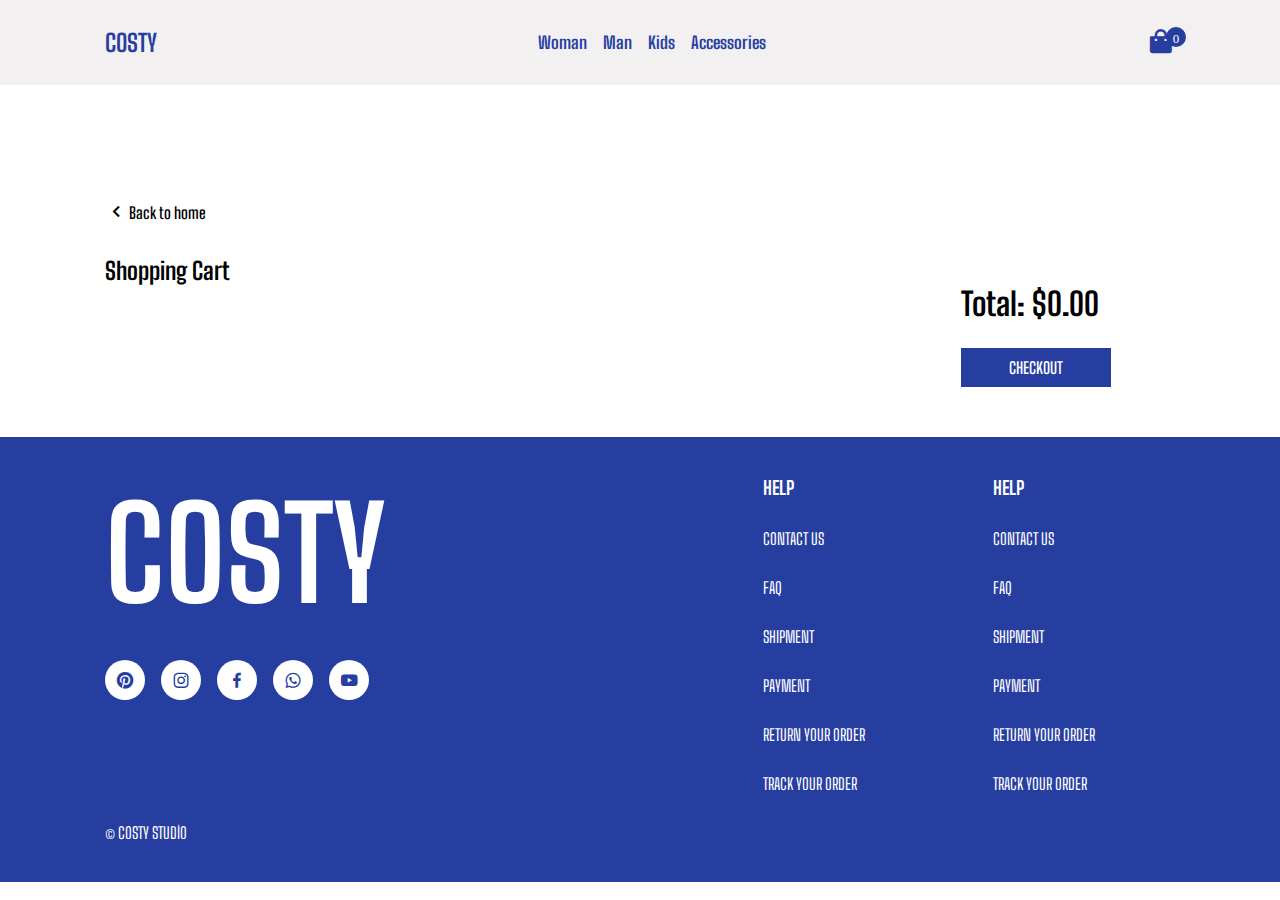
<file: cart.html>
<!DOCTYPE html>
<html lang="en">
  <head>
    <meta charset="UTF-8" />
    <meta name="viewport" content="width=device-width, initial-scale=1.0" />
    <title>E-Commerce Cart Page</title>
    <!-- * Css Link -->
    <link rel="stylesheet" href="./styles/style.css" />
    <!-- * Fav Icon -->
    <link
      rel="shortcut icon"
      href="./images/favicon.jpeg"
      type="image/x-icon"
    />
    <!-- * Box Icons -->
    <link
      href="https://unpkg.com/boxicons@2.1.4/css/boxicons.min.css"
      rel="stylesheet"
    />
  </head>
  <body>
    <!-- * Header -->
    <header>
      <div class="nav container">
        <!-- Menu Icon -->
        <i class="bx bx-menu" id="menu-icon"></i>
        <!-- Logo -->
        <a href="index.html" class="logo">COSTY</a>

        <!-- Nav -->
        <nav class="navbar">
          <a href="#" class="nav-link">Woman</a>
          <a href="#" class="nav-link">Man</a>
          <a href="#" class="nav-link">Kids</a>
          <a href="#" class="nav-link">Accessories</a>
        </nav>
        <!-- Cart Icon -->
        <a href="cart.html" id="cart-icon">
          <i class="bx bxs-shopping-bag" data-quantity="0"></i>
        </a>
      </div>
    </header>

    <!-- * Cart Content -->
    <div class="container cart-container">
      <!-- Back to home -->
      <a href="/index.html" class="back-to-home">
        <i class="bx bx-chevron-left"></i>
        <span>Back to home</span>
      </a>
      <!-- Title -->
      <h2 class="shopping-cart">Shopping Cart</h2>

      <!-- Cart Box  -->
      <div class="cart-box">
        <div class="cart-data">
          <div class="cart-items">
            <!-- Card Item -->
            <!-- <div class="cart-item">
              <img
                src="https://pangaia.com/cdn/shop/products/Recycled-Nylon-NW-Flwrdwn-Quilted-Collarless-Jacket-Cerulean-Blue-Female-1_bf4b2a54-8a7f-4174-bc49-8ef22b24bfdd.jpg?v=1666708230&width=1426"
                alt=""
              />

              <div class="cart-item-info">
                <h2 class="cart-item-title">Autumn Hoodie</h2>
                <input type="number" min="1" value="1" />
              </div>

              <h2 class="cart-item-price">$264.9</h2>

              <button class="remove-from-cart">Remove</button>
            </div> -->
          </div>
        </div>
        <!-- Total -->
        <div class="cart-t">
          <div id="cartTotal">Total: $0</div>
          <a href="#" class="checkout-btn">CHECKOUT</a>
        </div>
      </div>
    </div>
    <!-- * Footer -->

    <footer>
      <div class="footer-c container">
        <!-- First -->
        <div class="footer-box">
          <h2>COSTY</h2>

          <div class="social">
            <a href="#"><i class="bx bxl-pinterest"></i></a>
            <a href="#"><i class="bx bxl-instagram"></i></a>
            <a href="#"><i class="bx bxl-facebook"></i></a>
            <a href="#"><i class="bx bxl-whatsapp"></i></a>
            <a href="#"><i class="bx bxl-youtube"></i></a>
          </div>
        </div>
        <!-- Second -->
        <div class="footer-box">
          <h3>HELP</h3>

          <a href="#">CONTACT US</a>
          <a href="#">FAQ</a>
          <a href="#">SHIPMENT</a>
          <a href="#">PAYMENT</a>
          <a href="#">RETURN YOUR ORDER</a>
          <a href="#">TRACK YOUR ORDER</a>
        </div>
        <!-- Third -->
        <div class="footer-box">
          <h3>HELP</h3>

          <a href="#">CONTACT US</a>
          <a href="#">FAQ</a>
          <a href="#">SHIPMENT</a>
          <a href="#">PAYMENT</a>
          <a href="#">RETURN YOUR ORDER</a>
          <a href="#">TRACK YOUR ORDER</a>
        </div>
      </div>
      <!-- Copyright -->
      <div class="copyright container">&copy; COSTY STUDİO</div>
    </footer>

    <!-- * Js Bağlantı -->
    <script src="./scripts/main.js" type="module"></script>
  </body>
</html>
</file>
<file: styles/style.css>
/* Google Fonts */
@import url("https://fonts.googleapis.com/css2?family=Big+Shoulders+Text:wght@100..900&display=swap");

/* * Css Reset */

* {
  margin: 0;
  padding: 0;
  box-sizing: border-box;
  text-decoration: none;
  list-style: none;
}
/* Root */
:root {
  --main-color: #273ea1;
  --text-color: #000;
  --bg-color: #fff;
  --container-color: #1e1e2a;
  --header-color: #f2f0f1;
}

body {
  font-family: "Big Shoulders Text", serif;
  background-color: var(--bg-color);
  color: var(--text-color);
}

.container {
  max-width: 1070px;
  width: 100%;
  margin: auto;
}

/* * Header */

header {
  position: sticky;
  top: 0;
  left: 0;
  width: 100%;
  z-index: 10000;
  background-color: var(--header-color);
}

.nav {
  display: flex;
  align-items: center;
  justify-content: space-between;
  padding: 25px 0;
}

#menu-icon {
  font-size: 28px;
  color: var(--main-color);
  cursor: pointer;
  display: none;
}

.logo {
  font-size: 24px;
  color: var(--main-color);
  font-weight: 700;
}

.navbar {
  display: flex;
  align-items: center;
  column-gap: 16px;
}

.nav-link {
  color: var(--main-color);
  font-size: 17px;
  font-weight: 700;
}

#cart-icon {
  font-size: 29px;
  color: var(--main-color);
  cursor: pointer;
  position: relative;
}

.bxs-shopping-bag {
  position: relative;
}
.bxs-shopping-bag::after {
  /* Html'de  veriler data-quantity attribute'üne erişip stillendirdik.Atanan data değerlerine erişmek için attr() kullanılır. */
  content: attr(data-quantity);
  position: absolute;
  top: 0;
  right: -11px;
  background-color: var(--main-color);
  color: var(--bg-color);
  width: 20px;
  height: 20px;
  border-radius: 50%;
  display: flex;
  align-items: center;
  justify-content: center;
  font-size: 13px;
  font-weight: 500;
}

/* * Home */
.home {
  position: relative;
  background-color: var(--header-color);
  min-height: 700px;
}
.home-img {
  position: absolute;
  width: 100%;
  bottom: 0;
  left: 50%;
  transform: translate(-50%);
  display: flex;
  justify-content: center;
}
.home-img img {
  width: 80%;
  max-height: 700px;
}
.home-img::before {
  content: "Coloring Styles";
  text-transform: uppercase;
  font-size: 144px;
  text-align: center;
  position: absolute;
  top: -28px;
  z-index: -1;
  color: var(--main-color);
  font-weight: 900;
}
/* Products */
.heading {
  text-align: center;
  font-size: 64px;
  font-weight: 900;
  margin-top: 20px;
}
.product-container {
  display: grid;
  grid-template-columns: repeat(4, 1fr);
  gap: 16px;
  margin-top: 32px;
}
.product-image {
  width: 100%;
  height: 350px;
  object-fit: cover;
}

.product-info {
  display: flex;
  flex-direction: column;
}
.product-title {
  font-size: 22px;
  font-weight: 600;
  color: var(--text-color);
  margin: 12px 0 8px;
}
.product-price {
  font-size: 19px;
  font-weight: 400;
  color: var(--main-color);
}
.add-to-cart {
  background-color: var(--main-color);
  color: var(--bg-color);
  font-weight: 600;
  padding: 10px;
  text-align: center;
  letter-spacing: 1px;
  margin-top: 45px;
  cursor: pointer;
  border: none;
  outline: none;
}
/* Footer */
footer {
  background-color: var(--main-color);
  color: var(--bg-color);
  margin-top: 50px;
  padding: 40px 10px;
}

.footer-c {
  display: grid;
  grid-template-columns: 60% 20% 20%;
  gap: 16px;
}
.footer-box {
  display: flex;
  flex-direction: column;
}
.footer-box h2 {
  font-size: 128px;
}
.footer-box .social {
  display: flex;
  align-items: center;
  column-gap: 16px;
}
.footer-box .social i {
  background-color: var(--bg-color);
  font-size: 20px;
  padding: 10px;
  color: var(--main-color);
  border-radius: 50%;
}

.footer-box a {
  color: var(--bg-color);
  padding-top: 30px;
  white-space: nowrap;
}

.copyright {
  margin-top: 30px !important;
}

/* ! CartHtml */
.cart-container {
  margin-top: 115px !important;
}

.back-to-home {
  display: flex;
  align-items: center;
  color: var(--text-color);
}
.back-to-home i {
  font-size: 24px;
}
.back-to-home span {
  font-size: 16px;
  font-weight: 600;
}

.shopping-cart {
  margin-top: 32px;
}
.cart-box {
  display: grid;
  grid-template-columns: 80% 20%;
}

.cart-items {
  display: grid;
  row-gap: 16px;
  margin-top: 30px;
}
.cart-item {
  display: grid;
  grid-template-columns: 0.5fr 1fr 0.5fr 0.5fr;
  align-items: center;
  padding-bottom: 10px;
  border-bottom: 1px solid rgb(227, 227, 227);
}
.cart-item img {
  width: 80px;
  height: 80px;
  object-fit: cover;
  object-position: center;
}
.cart-item-title {
  font-size: 25px;
}

.cart-item-info input {
  width: 40px;
  border: 1px solid var(--text-color);
  outline: none;
  text-align: center;
  font-size: 18px;
  border-radius: 5px;
  margin-top: 10px;
  cursor: pointer;
}
.cart-item-price {
  font-size: 18px;
}
.remove-from-cart {
  max-width: 80px;
  font-weight: 600;
  border: none;
  outline: none;
  padding: 8px;
  background-color: crimson;
  color: var(--bg-color);
  cursor: pointer;
}
.cart-t {
  display: flex;
  flex-direction: column;
}
#cartTotal {
  font-size: 32px;
  font-weight: 700;
  white-space: nowrap;
}
.checkout-btn {
  margin-top: 25px;
  background-color: var(--main-color);
  padding: 10px;
  color: var(--bg-color);
  max-width: 150px;
  font-weight: 600;
  letter-spacing: 1.7;
  text-align: center;
}

/* * Responsive Tasarım */

@media (max-width: 1200px) {
  .container {
    width: 90%;
    margin: 0 auto;
  }
  .home-img::before {
    top: -35px;
    font-size: 128px;
  }
  .product-container {
    grid-template-columns: repeat(3, 1fr);
  }
}
@media (max-width: 1000px) {
  .home-img img {
    width: 100%;
  }
}

@media (max-width: 910px) {
  .nav {
    padding: 18px 0;
  }
  .home-img::before {
    top: -35px;
    font-size: 96px;
  }
}
@media (max-width: 720px) {
  .home-img::before {
    top: -40px;
    font-size: 80px;
  }
  .home-img {
    height: 80% !important;
  }
  .cart-box {
    grid-template-columns: 1fr;
  }
  .cart-t {
    margin-top: 20px;
  }
  .footer-c {
    grid-template-columns: 1fr;
  }
}
@media (max-width: 550px) {
  #menu-icon {
    display: block;
  }
  .navbar {
    position: absolute;
    top: 100%;
    right: 0;
    left: 0;
    display: flex;
    flex-direction: column;
    background-color: var(--header-color);
    row-gap: 8px;
    padding: 10px 0;
    text-align: center;
    box-shadow: 0 20px 20px rgba(237, 237, 237, 0.45);
    clip-path: circle(0% at 0% 0%);
    transition: all 0.5s;
  }
  .navbar.open-menu {
    clip-path: circle(144% at 0% 0%);
  }
  .nav-link {
    display: block;
    padding: 15px;
  }
  .home-img::before {
    top: -40px;
    font-size: 50px;
  }
  .product-container {
    grid-template-columns: repeat(2, 1fr);
  }
}
</file>
